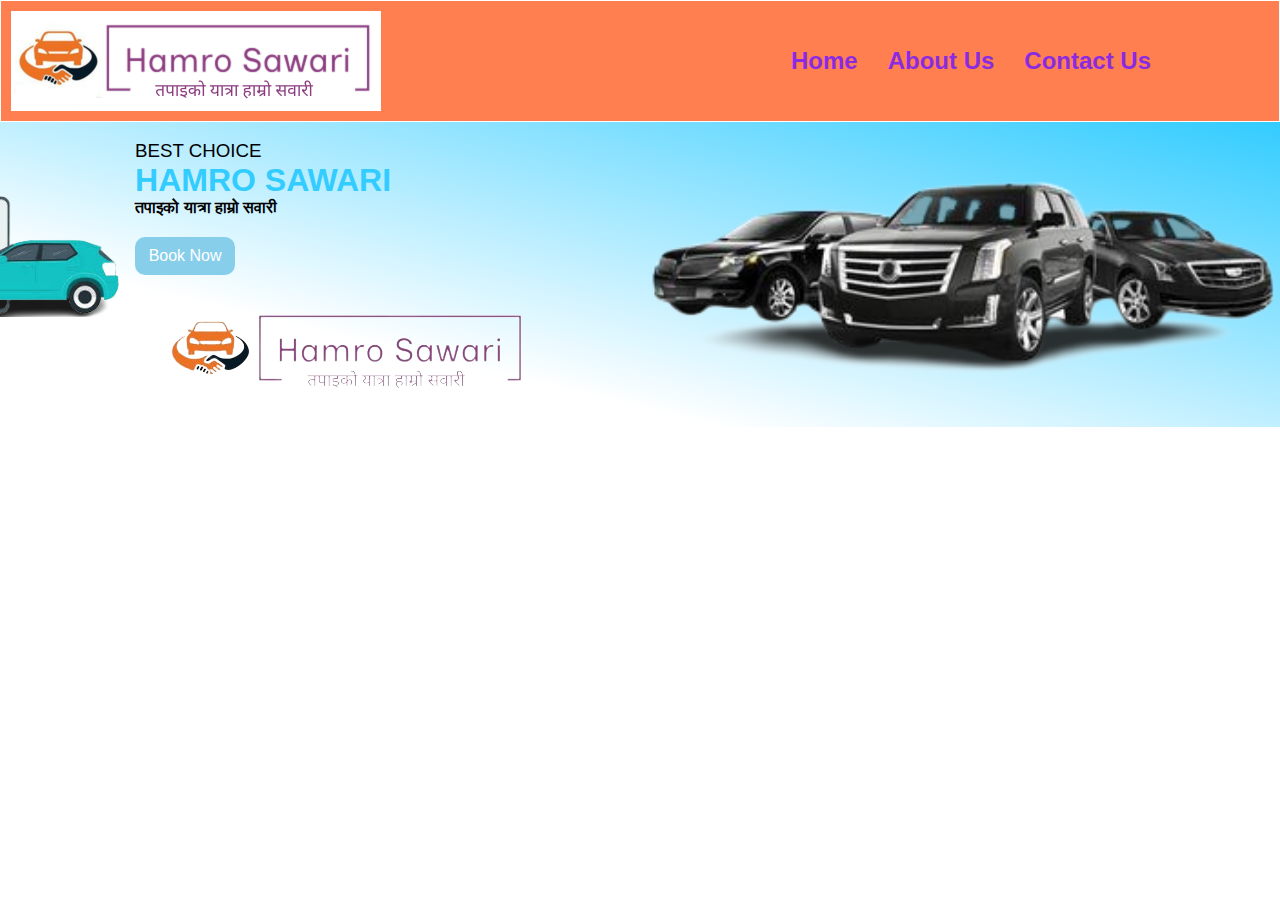
<file: index.html>
<!DOCTYPE html>
<html lang="en">
  <head>
    <meta charset="UTF-8" />
    <meta name="viewport" content="width=device-width, initial-scale=1.0" />
    <title>Document</title>
    <link rel="stylesheet" href="style.css" />
  </head>
  <body></body>

  <div class="nab-bar">
    <!-- <div class="nabframe" style="height: 500;"></div> -->

    <div class="nab-logo">
      <img src="images/logo-2.png" alt="logo" />
    </div>
    <div class="nab-list">
      <a href="index.html">Home</a>
      <a href="about.html">About Us</a>
      <a href="contact.html">Contact Us</a>
    </div>
  </div>

  <div class="banner">
    <div class="carlogo">
      <img src="images/carlogo.png" alt="" />
    </div>
    <div class="heading">
      <div class="head">
        <h3>BEST CHOICE</h3>
        <div class="subhead">
          <h1>Hamro Sawari</h1>
          <div class="slogan"><h4>तपाइको यात्रा हाम्रो सवारी</h4></div>
        </div>
      </div>
      <div class="booknow">
        <a href="">Book Now</a>
      </div>
      <div class="trans">
        <img src="images/logo.png" alt="" />
      </div>
    </div>
    <div class="bannerlogo">
      <img src="images/banner logo.png " alt="" />
    </div>
  </div>
</html>
</file>
<file: style.css>
*{
    list-style: none;
    margin: 0;
    padding: 0;
    box-sizing: border-box;
   font-family:"poppins",sans-serif;
   text-decoration: none;
   list-style-type: none;
}


.nab-bar{
    display: flex;
    justify-content: space-between;
    align-items: center      ;
    box-sizing: border-box;
    
    border: 1px solid white;
    
    /* width: 100%;
    height: 500%;
    size: 100%; */
    background-color: coral;
}
    

.nab-list{
    display: flex;
    /* justify-content: right; */
    align-items:center;
    margin-right: 8rem;
    font-size: x-large;
    font-weight:bold;
    gap: 30px;
    color: aquamarine;
    /* margin-left: 15%; */

}
.nab-list a{
    color: blueviolet;
    transition: 0.3s ease-in-out;
    
}
.nab-list a:hover{
color: coral;
background-color: gray;
border-radius: 10px;
padding: 10px;
}
.nab-logo{
    display: flex;
    justify-content: center;
    padding: 10px;
    
}

.subhead{
    /* margin-top: 0; */
    color: #33ccff;
    text-transform: uppercase;
    
}
.slogan{
    /* margin-top: 0; */
    color: black;
    padding-bottom: 20px;
}
.head h3{
    font-weight:400 ;
    margin-top: 5%;
}
.bannerlogo img{
    height: 200px;
}
.booknow a{
display: flex;
justify-content: center;
width: 100px;

   background-color: skyblue;
   padding: 10px;
   color: white;
   border-radius: 10px;
   transition: 0.3s ease-in-out;

    

}
.booknow a:hover{
    background-color: bisque;
    color: black;
}
.banner{
    display: flex;
    justify-content: end;
    gap: 10rem;
    align-items: center;
    background: linear-gradient(to bottom left, #33ccff 0%, #ffffff 72%);
}

.heading .trans img{
    display: flex;
    justify-content: center;
    margin: 10%;
    
   

}
.carlogo img{
    height: 150px;
margin-left: 65%;
margin-bottom: 25%;
}
</file>
